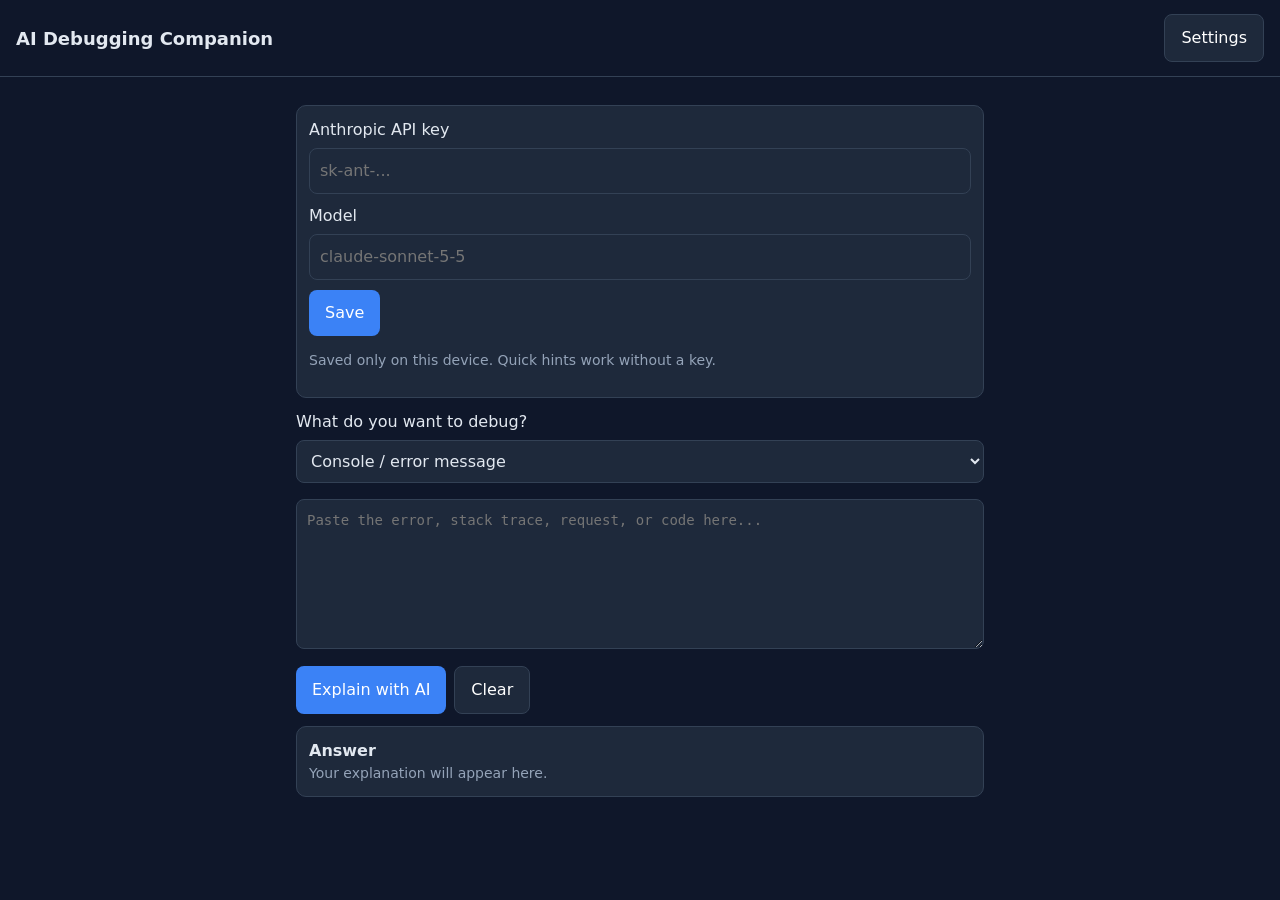
<file: index.html>
<!doctype html>
<html lang="en">
<head>
<meta charset="utf-8">
<meta name="viewport" content="width=device-width,initial-scale=1">
<meta name="theme-color" content="#1a73e8">
<title>AI Debugging Companion</title>
<link rel="manifest" href="manifest.webmanifest">
<link rel="icon" href="icon-192.png">
<style>
:root{--bg:#0f172a;--card:#1e293b;--fg:#e2e8f0;--mut:#94a3b8;--acc:#3b82f6;--line:#334155}
*{box-sizing:border-box}body{margin:0;font:16px/1.5 system-ui,sans-serif;background:var(--bg);color:var(--fg)}
header{padding:14px 16px;border-bottom:1px solid var(--line);display:flex;justify-content:space-between;align-items:center}
h1{font-size:18px;margin:0}main{padding:16px;max-width:720px;margin:auto}
textarea,input,select{width:100%;background:var(--card);color:var(--fg);border:1px solid var(--line);border-radius:8px;padding:10px;font:inherit;margin:6px 0 10px}
textarea{min-height:150px;font-family:ui-monospace,monospace;font-size:14px}
button{background:var(--acc);color:#fff;border:0;border-radius:8px;padding:11px 16px;font:inherit;cursor:pointer}
button.g{background:var(--card);border:1px solid var(--line)}
.row{display:flex;gap:8px;flex-wrap:wrap}.card{background:var(--card);border:1px solid var(--line);border-radius:10px;padding:12px;margin:12px 0}
.hint{color:#fcd34d}.mut{color:var(--mut);font-size:14px}pre{background:#0b1220;padding:10px;border-radius:8px;overflow:auto;white-space:pre-wrap}
#out{white-space:pre-wrap;word-break:break-word}[hidden]{display:none}
</style>
</head>
<body>
<header><h1>AI Debugging Companion</h1><button class="g" id="gear">Settings</button></header>
<main>
<div class="card" id="set" hidden>
<label>Anthropic API key<input id="key" type="password" placeholder="sk-ant-..."></label>
<label>Model<input id="model" placeholder="claude-sonnet-5-5"></label>
<button id="save">Save</button>
<p class="mut">Saved only on this device. Quick hints work without a key.</p>
</div>

<label>What do you want to debug?
<select id="kind">
<option value="error">Console / error message</option>
<option value="network">Failed network request (status + URL)</option>
<option value="code">Code that is not working</option>
<option value="css">CSS / layout problem</option>
</select></label>
<textarea id="inp" placeholder="Paste the error, stack trace, request, or code here..."></textarea>
<div class="row"><button id="go">Explain with AI</button><button class="g" id="clr">Clear</button></div>

<div class="card" id="hbox" hidden><b>Quick hint</b><div class="hint" id="hint"></div></div>
<div class="card"><b>Answer</b><div id="out" class="mut">Your explanation will appear here.</div></div>
</main>
<script>
const $=s=>document.querySelector(s);
const esc=s=>String(s).replace(/[&<>"']/g,c=>({'&':'&amp;','<':'&lt;','>':'&gt;','"':'&quot;',"'":'&#39;'}[c]));
function hint(m){
 const r=[[/Cannot read propert(y|ies) of (undefined|null)/i,'Something is undefined/null. Use optional chaining (obj?.prop) or check data has loaded.'],
 [/is not a function/i,'You are calling something that is not a function. Check the import and spelling.'],
 [/is not defined/i,'Variable used before it exists. Check spelling, scope and script order.'],
 [/CORS|Access-Control-Allow-Origin/i,'Server must send Access-Control-Allow-Origin for your origin, or use a backend proxy.'],
 [/Mixed Content/i,'An https page loads an http resource. Change the URL to https.'],
 [/Unexpected token '?<'?/i,'You got HTML (often a 404/500 page) where JSON/JS was expected. Check the URL.'],
 [/Failed to fetch|NetworkError|net::ERR/i,'Request did not complete: offline, CORS, DNS, or server down.'],
 [/Hydration|did not match/i,'Server HTML differs from client render. Avoid Date/random/window in first render.'],
 [/\b404\b/,'404: wrong URL or missing file.'],[/\b40[13]\b/,'401/403: missing or invalid credentials or permissions.'],[/\b5\d\d\b/,'5xx: server crashed. Check server logs.']];
 for(const [re,t] of r) if(re.test(m)) return t; return '';
}
const SYS='You are an expert web debugging assistant. Be concise and practical. Format: 1) Cause (1-2 sentences) 2) Fix (short code snippet in a fenced block if useful) 3) How to verify. Use simple words.';
function md(t){return String(t).split(/```[a-z]*\n?/i).map((p,i)=>i%2?'<pre>'+esc(p)+'</pre>':esc(p).replace(/\*\*([^*]+)\*\*/g,'<b>$1</b>')).join('')}
$('#gear').onclick=()=>$('#set').hidden=!$('#set').hidden;
try{$('#key').value=localStorage.getItem('k')||'';$('#model').value=localStorage.getItem('m')||'';if(!localStorage.getItem('k'))$('#set').hidden=false}catch(e){}
$('#save').onclick=()=>{try{localStorage.setItem('k',$('#key').value.trim());localStorage.setItem('m',$('#model').value.trim())}catch(e){}$('#set').hidden=true};
$('#clr').onclick=()=>{$('#inp').value='';$('#out').textContent='Your explanation will appear here.';$('#hbox').hidden=true};
$('#go').onclick=async()=>{
 const t=$('#inp').value.trim(); if(!t) return;
 const h=hint(t); $('#hbox').hidden=!h; $('#hint').textContent=h;
 let k='',m='';try{k=localStorage.getItem('k')||'';m=localStorage.getItem('m')||''}catch(e){}
 const o=$('#out'); if(!k){o.textContent='Add your API key in Settings for the full AI explanation.';return}
 o.textContent='Thinking...';
 try{
  const r=await fetch('https://api.anthropic.com/v1/messages',{method:'POST',headers:{'content-type':'application/json','x-api-key':k,'anthropic-version':'2023-06-01','anthropic-dangerous-direct-browser-access':'true'},
   body:JSON.stringify({model:m||'claude-sonnet-5-5',max_tokens:1200,system:SYS,messages:[{role:'user',content:'Type: '+$('#kind').value+'\n\n'+t}]})});
  const d=await r.json(); if(!r.ok) throw new Error(d.error&&d.error.message||('HTTP '+r.status));
  o.innerHTML=md(d.content.map(c=>c.text||'').join(''));
 }catch(e){o.textContent='Error: '+e.message}
};
if('serviceWorker' in navigator)navigator.serviceWorker.register('sw.js').catch(()=>{});
</script>
</body>
</html>
</file>
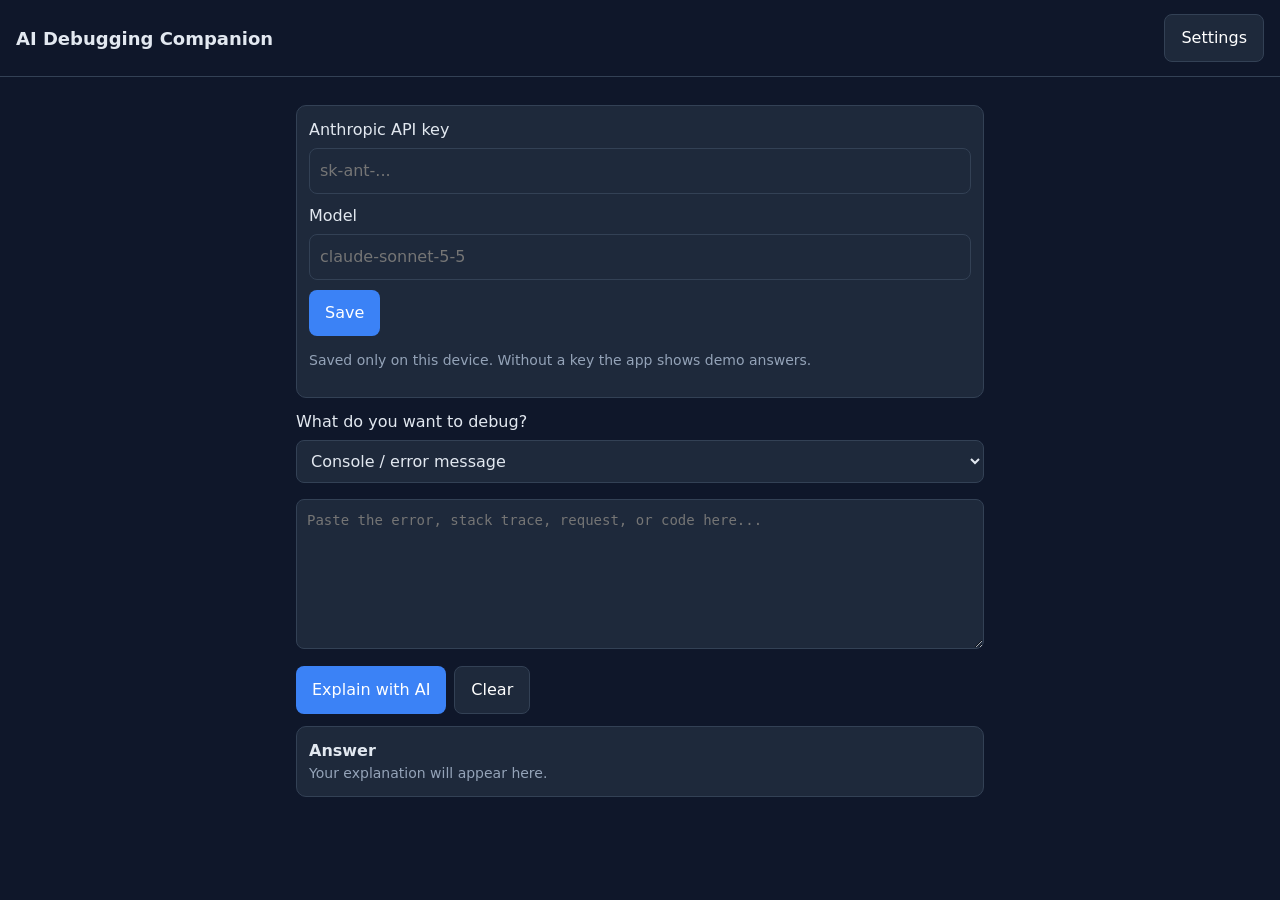
<file: index1.html>
<!doctype html>
<html lang="en">
<head>
<meta charset="utf-8">
<meta name="viewport" content="width=device-width,initial-scale=1">
<meta name="theme-color" content="#1a73e8">
<title>AI Debugging Companion</title>
<link rel="manifest" href="manifest.webmanifest">
<link rel="icon" href="icon-192.png">
<style>
:root{--bg:#0f172a;--card:#1e293b;--fg:#e2e8f0;--mut:#94a3b8;--acc:#3b82f6;--line:#334155}
*{box-sizing:border-box}body{margin:0;font:16px/1.5 system-ui,sans-serif;background:var(--bg);color:var(--fg)}
header{padding:14px 16px;border-bottom:1px solid var(--line);display:flex;justify-content:space-between;align-items:center}
h1{font-size:18px;margin:0}main{padding:16px;max-width:720px;margin:auto}
textarea,input,select{width:100%;background:var(--card);color:var(--fg);border:1px solid var(--line);border-radius:8px;padding:10px;font:inherit;margin:6px 0 10px}
textarea{min-height:150px;font-family:ui-monospace,monospace;font-size:14px}
button{background:var(--acc);color:#fff;border:0;border-radius:8px;padding:11px 16px;font:inherit;cursor:pointer}
button.g{background:var(--card);border:1px solid var(--line)}
.row{display:flex;gap:8px;flex-wrap:wrap}.card{background:var(--card);border:1px solid var(--line);border-radius:10px;padding:12px;margin:12px 0}
.hint{color:#fcd34d}.mut{color:var(--mut);font-size:14px}pre{background:#0b1220;padding:10px;border-radius:8px;overflow:auto;white-space:pre-wrap}
#out{white-space:pre-wrap;word-break:break-word}[hidden]{display:none}
</style>
</head>
<body>
<header><h1>AI Debugging Companion</h1><button class="g" id="gear">Settings</button></header>
<main>
<div class="card" id="set" hidden>
<label>Anthropic API key<input id="key" type="password" placeholder="sk-ant-..."></label>
<label>Model<input id="model" placeholder="claude-sonnet-5-5"></label>
<button id="save">Save</button>
<p class="mut">Saved only on this device. Without a key the app shows demo answers.</p>
</div>

<label>What do you want to debug?
<select id="kind">
<option value="error">Console / error message</option>
<option value="network">Failed network request (status + URL)</option>
<option value="code">Code that is not working</option>
<option value="css">CSS / layout problem</option>
</select></label>
<textarea id="inp" placeholder="Paste the error, stack trace, request, or code here..."></textarea>
<div class="row"><button id="go">Explain with AI</button><button class="g" id="clr">Clear</button></div>

<div class="card" id="hbox" hidden><b>Quick hint</b><div class="hint" id="hint"></div></div>
<div class="card"><b>Answer</b><div id="out" class="mut">Your explanation will appear here.</div></div>
</main>
<script>
const $=s=>document.querySelector(s);
const esc=s=>String(s).replace(/[&<>"']/g,c=>({'&':'&amp;','<':'&lt;','>':'&gt;','"':'&quot;',"'":'&#39;'}[c]));
function hint(m){
 const r=[[/Cannot read propert(y|ies) of (undefined|null)/i,'Something is undefined/null. Use optional chaining (obj?.prop) or check data has loaded.'],
 [/is not a function/i,'You are calling something that is not a function. Check the import and spelling.'],
 [/is not defined/i,'Variable used before it exists. Check spelling, scope and script order.'],
 [/CORS|Access-Control-Allow-Origin/i,'Server must send Access-Control-Allow-Origin for your origin, or use a backend proxy.'],
 [/Mixed Content/i,'An https page loads an http resource. Change the URL to https.'],
 [/Unexpected token '?<'?/i,'You got HTML (often a 404/500 page) where JSON/JS was expected. Check the URL.'],
 [/Failed to fetch|NetworkError|net::ERR/i,'Request did not complete: offline, CORS, DNS, or server down.'],
 [/Hydration|did not match/i,'Server HTML differs from client render. Avoid Date/random/window in first render.'],
 [/\b404\b/,'404: wrong URL or missing file.'],[/\b40[13]\b/,'401/403: missing or invalid credentials or permissions.'],[/\b5\d\d\b/,'5xx: server crashed. Check server logs.']];
 for(const [re,t] of r) if(re.test(m)) return t; return '';
}
const SYS='You are an expert web debugging assistant. Be concise and practical. Format: 1) Cause (1-2 sentences) 2) Fix (short code snippet in a fenced block if useful) 3) How to verify. Use simple words.';
function md(t){return String(t).split(/```[a-z]*\n?/i).map((p,i)=>i%2?'<pre>'+esc(p)+'</pre>':esc(p).replace(/\*\*([^*]+)\*\*/g,'<b>$1</b>')).join('')}

const DEMO=[
 [/Cannot read propert(y|ies) of (undefined|null)/i,"1) Cause\nThe code reads a property from a value that is undefined or null, usually because data has not loaded yet or a variable was never set.\n\n2) Fix\n```\nconst name = user?.name ?? 'Guest';\n```\nOr check first: if (user) { ... }\n\n3) How to verify\nReload the page and confirm the console error is gone."],
 [/CORS|Access-Control-Allow-Origin/i,"1) Cause\nThe browser blocked the request because the server did not allow your website's origin.\n\n2) Fix\nOn the server, send this header:\n```\nAccess-Control-Allow-Origin: https://your-site.com\n```\nOr call the API through your own backend.\n\n3) How to verify\nOpen the Network tab and check the response headers."],
 [/\b404\b/,"1) Cause\nThe URL does not exist on the server: wrong path, typo, or a missing file.\n\n2) Fix\nCheck the URL and the file name (names are case sensitive). Make sure the file is uploaded.\n\n3) How to verify\nOpen the URL directly in a new tab; it should load."],
 [/is not defined/i,"1) Cause\nA variable or function is used before it exists, or it is spelled differently.\n\n2) Fix\n```\nconst x = 0; // declare before use\n```\nAlso check the script load order.\n\n3) How to verify\nReload and check the console."],
 [/is not a function/i,"1) Cause\nYou are calling something that is not a function, often a wrong import or a typo.\n\n2) Fix\nLog it first: console.log(typeof myThing) and fix the import or name.\n\n3) How to verify\nThe typeof should print 'function'."],
 [/Failed to fetch|NetworkError|net::ERR/i,"1) Cause\nThe request never finished: offline, blocked by CORS, wrong address, or the server is down.\n\n2) Fix\nCheck your internet, the URL, and the CORS headers.\n\n3) How to verify\nOpen the Network tab and look at the failed request."]
];
function demo(t){for(const [re,a] of DEMO) if(re.test(t)) return a;
 return "1) Cause\nThis looks like a general error. Read the first line of the message and the file and line number next to it.\n\n2) Fix\nSearch that line in your code, log the values around it, and fix the wrong one.\n\n3) How to verify\nReload and check that the error is gone.";}
$('#gear').onclick=()=>$('#set').hidden=!$('#set').hidden;
try{$('#key').value=localStorage.getItem('k')||'';$('#model').value=localStorage.getItem('m')||'';if(!localStorage.getItem('k'))$('#set').hidden=false}catch(e){}
$('#save').onclick=()=>{try{localStorage.setItem('k',$('#key').value.trim());localStorage.setItem('m',$('#model').value.trim())}catch(e){}$('#set').hidden=true};
$('#clr').onclick=()=>{$('#inp').value='';$('#out').textContent='Your explanation will appear here.';$('#hbox').hidden=true};
$('#go').onclick=async()=>{
 const t=$('#inp').value.trim(); if(!t) return;
 const h=hint(t); $('#hbox').hidden=!h; $('#hint').textContent=h;
 let k='',m='';try{k=localStorage.getItem('k')||'';m=localStorage.getItem('m')||''}catch(e){}
 const o=$('#out'); if(!k){o.innerHTML='<b>Demo answer</b> (add an API key in Settings for live AI)\n\n'+md(demo(t));return}
 o.textContent='Thinking...';
 try{
  const r=await fetch('https://api.anthropic.com/v1/messages',{method:'POST',headers:{'content-type':'application/json','x-api-key':k,'anthropic-version':'2023-06-01','anthropic-dangerous-direct-browser-access':'true'},
   body:JSON.stringify({model:m||'claude-sonnet-5-5',max_tokens:1200,system:SYS,messages:[{role:'user',content:'Type: '+$('#kind').value+'\n\n'+t}]})});
  const d=await r.json(); if(!r.ok) throw new Error(d.error&&d.error.message||('HTTP '+r.status));
  o.innerHTML=md(d.content.map(c=>c.text||'').join(''));
 }catch(e){o.textContent='Error: '+e.message}
};
if('serviceWorker' in navigator)navigator.serviceWorker.register('sw.js').catch(()=>{});
</script>
</body>
</html>
</file>
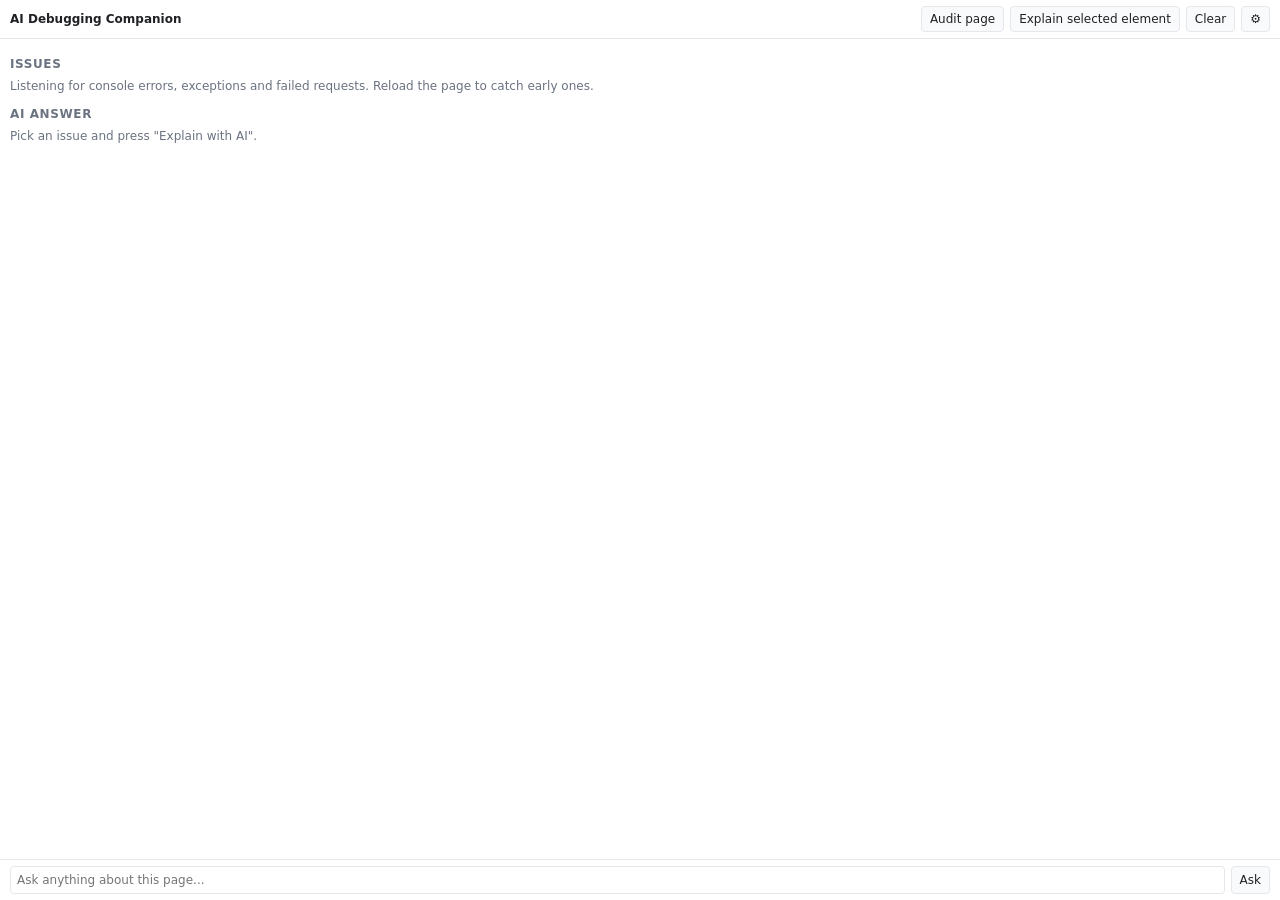
<file: panel.html>
<!doctype html>
<html>
<head>
<meta charset="utf-8">
<link rel="stylesheet" href="panel.css">
</head>
<body>
<header>
  <strong>AI Debugging Companion</strong>
  <span id="count" class="muted"></span>
  <div class="actions">
    <button id="auditBtn">Audit page</button>
    <button id="elBtn">Explain selected element</button>
    <button id="clearBtn">Clear</button>
    <button id="settingsBtn" title="Settings">&#9881;</button>
  </div>
</header>

<section id="settings" hidden>
  <label>Anthropic API key <input id="apiKey" type="password" placeholder="sk-ant-..."></label>
  <label>Model <input id="model" placeholder="claude-sonnet-5-5"></label>
  <button id="saveBtn">Save</button>
  <p class="muted">Stored only in this browser (chrome.storage.local). Without a key, built-in quick hints still work.</p>
</section>

<main>
  <h3>Issues</h3>
  <ul id="issues"><li class="muted">Listening for console errors, exceptions and failed requests. Reload the page to catch early ones.</li></ul>
  <h3>AI answer</h3>
  <div id="out" class="muted">Pick an issue and press "Explain with AI".</div>
</main>

<footer>
  <input id="ask" placeholder="Ask anything about this page...">
  <button id="askBtn">Ask</button>
</footer>
<script src="panel.js"></script>
</body>
</html>
</file>
<file: panel.css>
:root { --bg:#fff; --fg:#202124; --muted:#6b7280; --line:#e5e7eb; --card:#f8fafc; --accent:#1a73e8; --err:#d93025; --warn:#b06000; --net:#7b1fa2; }
body.dark { --bg:#242424; --fg:#e8eaed; --muted:#9aa0a6; --line:#3c4043; --card:#2d2e30; --accent:#8ab4f8; --err:#f28b82; --warn:#fdd663; --net:#d7aefb; }
* { box-sizing:border-box; }
body { margin:0; font:12px/1.5 system-ui, sans-serif; background:var(--bg); color:var(--fg); display:flex; flex-direction:column; height:100vh; }
header { display:flex; align-items:center; gap:8px; padding:6px 10px; border-bottom:1px solid var(--line); flex-wrap:wrap; }
.actions { margin-left:auto; display:flex; gap:6px; }
button { background:var(--card); color:var(--fg); border:1px solid var(--line); border-radius:4px; padding:3px 8px; cursor:pointer; font:inherit; }
button:hover { border-color:var(--accent); }
button.primary { background:var(--accent); color:#fff; border-color:var(--accent); }
main { flex:1; overflow:auto; padding:6px 10px; }
h3 { margin:10px 0 4px; font-size:12px; text-transform:uppercase; letter-spacing:.05em; color:var(--muted); }
ul { list-style:none; margin:0; padding:0; }
li.issue { border:1px solid var(--line); border-radius:6px; background:var(--card); padding:6px 8px; margin-bottom:6px; }
.badge { display:inline-block; font-size:10px; padding:0 6px; border-radius:8px; border:1px solid currentColor; margin-right:6px; }
.badge.exception, .badge.promise, .badge.console\.error { color:var(--err); }
.badge.network { color:var(--net); }
.badge.perf, .badge.a11y { color:var(--warn); }
.msg { word-break:break-word; font-family:ui-monospace, monospace; }
.hint { margin:4px 0; color:var(--muted); }
.row { display:flex; gap:6px; margin-top:4px; }
.muted { color:var(--muted); }
#out { white-space:pre-wrap; word-break:break-word; }
#out pre { background:var(--card); border:1px solid var(--line); border-radius:4px; padding:6px; overflow:auto; }
#out code { font-family:ui-monospace, monospace; }
section#settings { padding:8px 10px; border-bottom:1px solid var(--line); display:flex; flex-direction:column; gap:6px; }
section#settings label { display:flex; gap:8px; align-items:center; }
section#settings input { flex:1; }
input { background:var(--bg); color:var(--fg); border:1px solid var(--line); border-radius:4px; padding:4px 6px; font:inherit; }
footer { display:flex; gap:6px; padding:6px 10px; border-top:1px solid var(--line); }
footer input { flex:1; }
[hidden] { display:none !important; }
</file>
